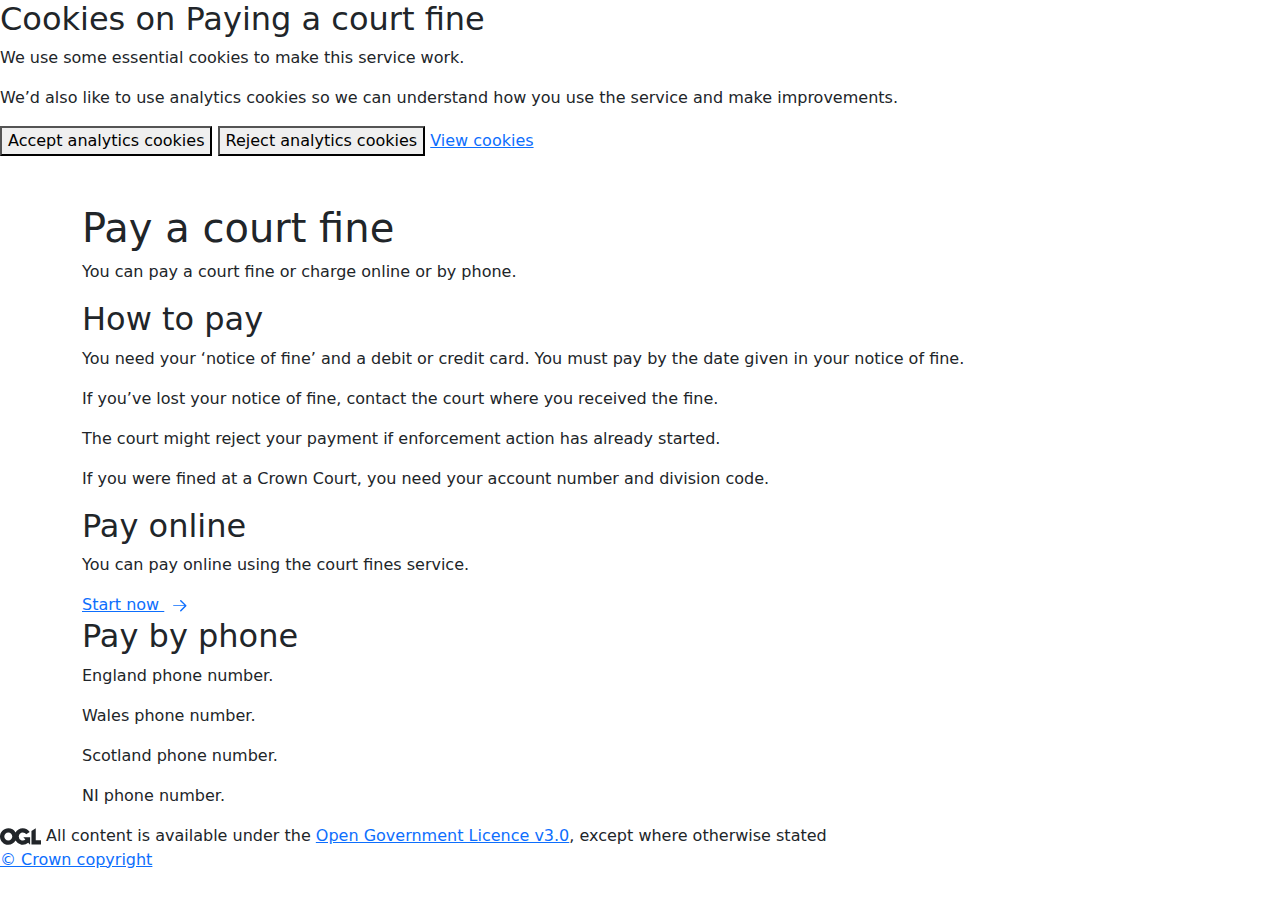
<file: src/main/resources/templates/index.html>
<!DOCTYPE html>
<html xmlns:th="http://www.thymeleaf.org" lang="en">
<head th:inline="text">
    <title th:text="${title}">Pay a court fine</title>
    <meta charset="UTF-8">
    <meta name="viewport" content="width=device-width, initial-scale=1.0">
    <meta http-equiv="X-UA-Compatible" content="ie=edge">
    <title th:text="${title}">Court Fine</title>

    <!-- GOV.UK Design System CSS -->
    <link rel="stylesheet" href="https://assets.publishing.service.gov.uk/government-frontend/govuk-frontend.min.css">

    <!-- Bootstrap CSS -->
    <link href="https://cdn.jsdelivr.net/npm/bootstrap@5.3.3/dist/css/bootstrap.min.css" rel="stylesheet"
          integrity="sha384-QWTKZyjpPEjISv5WaRU9OFeRpok6YctnYmDr5pNlyT2bRjXh0JMhjY6hW+ALEwIH" crossorigin="anonymous">

    <!-- Custom Styles -->
    <link rel="stylesheet" th:href="@{/css/styles.css}">
</head>
<body class="govuk-body">

<!--Cookie banner-->
<div class="govuk-cookie-banner" data-nosnippet role="region" aria-label="Cookies on [name of service]">
    <div class="govuk-cookie-banner__message govuk-width-container">
        <div class="govuk-grid-row">
            <div class="govuk-grid-column-two-thirds">
                <h2 class="govuk-cookie-banner__heading govuk-heading-m">
                    Cookies on Paying a court fine
                </h2>
                <div class="govuk-cookie-banner__content">
                    <p class="govuk-body">We use some essential cookies to make this service work.</p>
                    <p class="govuk-body">We’d also like to use analytics cookies so we can understand how you use the service and make improvements.</p>
                </div>
            </div>
        </div>
        <div class="govuk-button-group">
            <button type="button" class="govuk-button" data-module="govuk-button">
                Accept analytics cookies
            </button>
            <button type="button" class="govuk-button" data-module="govuk-button">
                Reject analytics cookies
            </button>
            <a class="govuk-link" href="#">View cookies</a>
        </div>
    </div>
</div>


<div th:replace="fragments/header :: header"></div>

<!-- Include Navbar -->
<div th:replace="fragments/navbar :: navbar"></div>

<div class="container mt-5 govuk-!-text-colour">
    <h1 class="govuk-heading-xl" th:text="${header} ?: 'Pay a court fine'">Pay a court fine</h1>

    <p class="govuk-body" th:text="${message} ?: 'You can pay a court fine or charge online or by phone.'">
        You can pay a court fine or charge online or by phone.</p>

    <h2 class="govuk-heading-m" th:text="${message} ?: 'How to pay'">How to pay</h2>
    <p class="govuk-body"
       th:text="${message} ?: 'You need your ‘notice of fine’ and a debit or credit card. You must pay by the date given in your notice of fine.'">
        You need your ‘notice of fine’ and a debit or credit card. You must pay by the date given in your notice of
        fine.</p>

    <p class="govuk-body"
       th:text="${message} ?: 'If you’ve lost your notice of fine, contact the court where you received the fine.'">
        If you’ve lost your notice of fine, contact the court where you received the fine.</p>

    <p class="govuk-body"
       th:text="${message} ?: 'The court might reject your payment if enforcement action has already started.'">
        The court might reject your payment if enforcement action has already started.</p>

    <p class="govuk-body"
       th:text="${message} ?: 'If you were fined at a Crown Court, you need your account number and division code.'">
        If you were fined at a Crown Court, you need your account number and division code.</p>

    <h2 class="govuk-heading-m">Pay online</h2>
    <p class="govuk-body">You can pay online using the court fines service.</p>

    <!--  Button-->
    <a th:href="@{/paycourtfine/payonlineenterdetails}" class="govuk-button">
        Start now
        <svg class="ms-2" xmlns="http://www.w3.org/2000/svg" width="16" height="16" fill="currentColor"
             viewBox="0 0 16 16">
            <path fill-rule="evenodd"
                  d="M1 8a.75.75 0 0 1 .75-.75h10.69L8.22 3.28a.75.75 0 0 1 1.06-1.06l5 5a.75.75 0 0 1 0 1.06l-5 5a.75.75 0 0 1-1.06-1.06l4.22-4.22H1.75A.75.75 0 0 1 1 8z"/>
        </svg>
    </a>

<!--    <a th:href="${payOnlineUrl} ?: '#'" role="button" draggable="false" class="govuk-button govuk-button&#45;&#45;start" data-module="govuk-button">-->
<!--        Start now-->
<!--        <svg class="govuk-button__start-icon" xmlns="http://www.w3.org/2000/svg" width="17.5" height="19" viewBox="0 0 33 40" aria-hidden="true" focusable="false">-->
<!--            <path fill="currentColor" d="M0 0h13l20 20-20 20H0l20-20z" />-->
<!--        </svg>-->
<!--    </a>-->

    <h2 class="govuk-heading-m" th:text="${message} ?: 'Pay by phone'">Pay by phone</h2>
    <p class="govuk-body" th:text="${message} ?: 'Telephone: 0300 790 9901 (in England)'">
        England phone number.</p>
    <p class="govuk-body" th:text="${message} ?: 'Telephone: 0300 790 9980 (in Wales)'">
        Wales phone number.</p>
    <p class="govuk-body" th:text="${message} ?: 'Telephone: 0300 790 9982 (in Scotland)'">
        Scotland phone number.</p>
    <p class="govuk-body" th:text="${message} ?: 'Telephone: 0300 790 9984 (in NI)'">
        NI phone number.</p>
</div>

<footer class="govuk-footer">
    <div class="govuk-width-container">
        <div class="govuk-footer__meta">
            <div class="govuk-footer__meta-item govuk-footer__meta-item--grow">
                <svg
                        aria-hidden="true"
                        focusable="false"
                        class="govuk-footer__licence-logo"
                        xmlns="http://www.w3.org/2000/svg"
                        viewBox="0 0 483.2 195.7"
                        height="17"
                        width="41">
                    <path
                            fill="currentColor"
                            d="M421.5 142.8V.1l-50.7 32.3v161.1h112.4v-50.7zm-122.3-9.6A47.12 47.12 0 0 1 221 97.8c0-26 21.1-47.1 47.1-47.1 16.7 0 31.4 8.7 39.7 21.8l42.7-27.2A97.63 97.63 0 0 0 268.1 0c-36.5 0-68.3 20.1-85.1 49.7A98 98 0 0 0 97.8 0C43.9 0 0 43.9 0 97.8s43.9 97.8 97.8 97.8c36.5 0 68.3-20.1 85.1-49.7a97.76 97.76 0 0 0 149.6 25.4l19.4 22.2h3v-87.8h-80l24.3 27.5zM97.8 145c-26 0-47.1-21.1-47.1-47.1s21.1-47.1 47.1-47.1 47.2 21 47.2 47S123.8 145 97.8 145" />
                </svg>
                <span class="govuk-footer__licence-description">
          All content is available under the
          <a
                  class="govuk-footer__link"
                  href="https://www.nationalarchives.gov.uk/doc/open-government-licence/version/3/"
                  rel="license">Open Government Licence v3.0</a>, except where otherwise stated
        </span>
            </div>
            <div class="govuk-footer__meta-item">
                <a
                        class="govuk-footer__link govuk-footer__copyright-logo"
                        href="https://www.nationalarchives.gov.uk/information-management/re-using-public-sector-information/uk-government-licensing-framework/crown-copyright/">
                    © Crown copyright
                </a>
            </div>
        </div>
    </div>
</footer>

<script src="https://cdn.jsdelivr.net/npm/bootstrap@5.3.3/dist/js/bootstrap.bundle.min.js"
        integrity="sha384-YvpcrYf0tY3lHB60NNkmXc5s9fDVZLESaAA55NDzOxhy9GkcIdslK1eN7N6jIeHz"
        crossorigin="anonymous"></script>

</body>
</html>
</file>
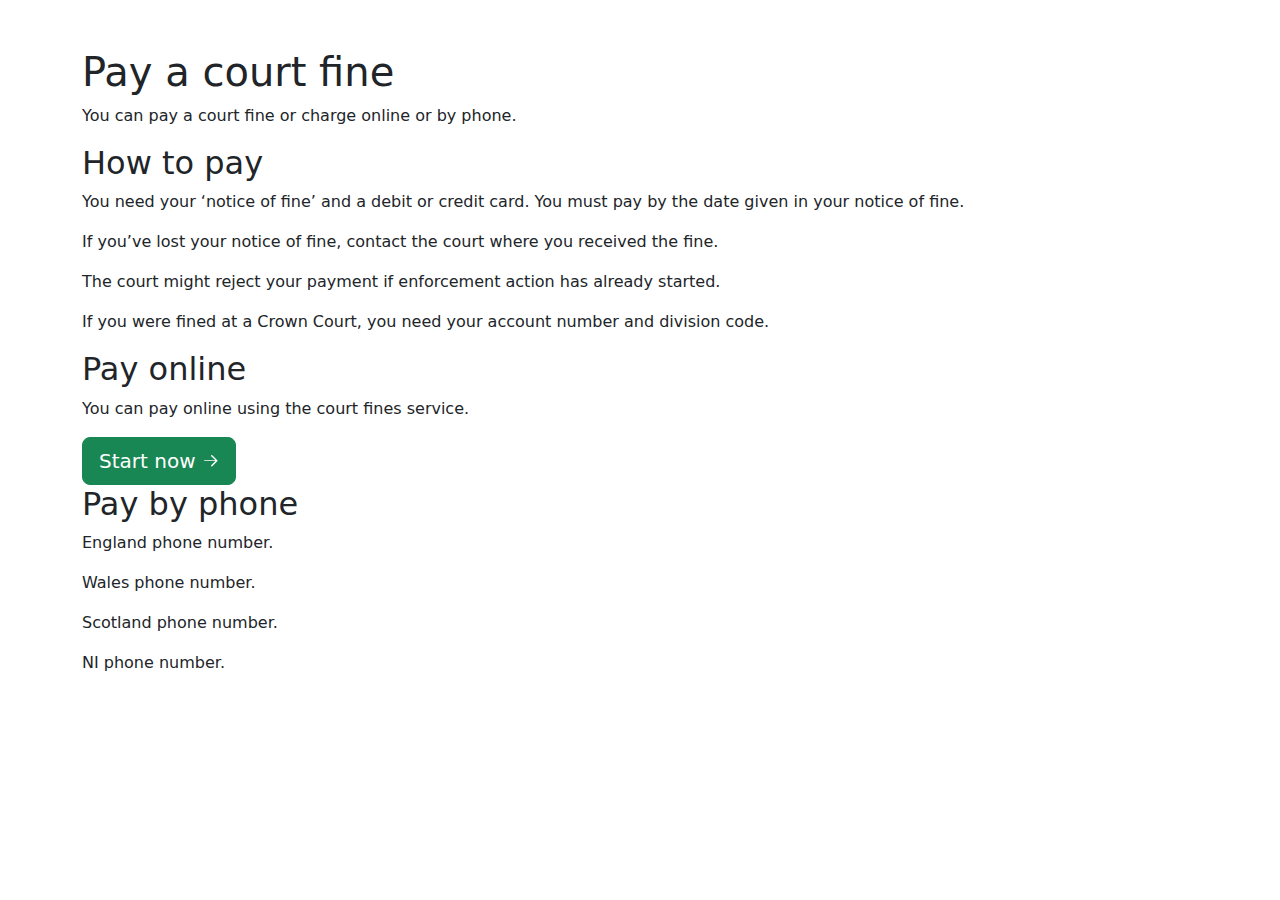
<file: src/main/resources/templates/fragments/enterDetails.html>
<!DOCTYPE html>
<html xmlns:th="http://www.thymeleaf.org" lang="en">
<head>
  <meta charset="UTF-8">
  <meta name="viewport" content="width=device-width, initial-scale=1.0">
  <meta http-equiv="X-UA-Compatible" content="ie=edge">
  <title th:text="${title}">Enter details</title>

  <!-- GOV.UK Design System CSS -->
  <link rel="stylesheet" href="https://assets.publishing.service.gov.uk/government-frontend/govuk-frontend.min.css">

  <!-- Bootstrap CSS -->
  <link href="https://cdn.jsdelivr.net/npm/bootstrap@5.3.3/dist/css/bootstrap.min.css" rel="stylesheet"
        integrity="sha384-QWTKZyjpPEjISv5WaRU9OFeRpok6YctnYmDr5pNlyT2bRjXh0JMhjY6hW+ALEwIH" crossorigin="anonymous">

  <!-- Custom Styles -->
  <link rel="stylesheet" th:href="@{/css/styles.css}">
</head>
<body class="govuk-body">

<!-- Include Navbar -->
<div th:replace="fragments/navbar :: navbar"></div>


<!--Heading and body-->

<div class="container mt-5 govuk-!-text-colour">
  <h1 class="govuk-heading-xl" th:text="${header} ?: 'Pay a court fine'">Pay a court fine</h1>

  <p class="govuk-body" th:text="${message} ?: 'You can pay a court fine or charge online or by phone.'">
    You can pay a court fine or charge online or by phone.</p>

  <h2 class="govuk-heading-m" th:text="${message} ?: 'How to pay'">How to pay</h2>
  <p class="govuk-body"
     th:text="${message} ?: 'You need your ‘notice of fine’ and a debit or credit card. You must pay by the date given in your notice of fine.'">
    You need your ‘notice of fine’ and a debit or credit card. You must pay by the date given in your notice of
    fine.</p>

  <p class="govuk-body"
     th:text="${message} ?: 'If you’ve lost your notice of fine, contact the court where you received the fine.'">
    If you’ve lost your notice of fine, contact the court where you received the fine.</p>

  <p class="govuk-body"
     th:text="${message} ?: 'The court might reject your payment if enforcement action has already started.'">
    The court might reject your payment if enforcement action has already started.</p>

  <p class="govuk-body"
     th:text="${message} ?: 'If you were fined at a Crown Court, you need your account number and division code.'">
    If you were fined at a Crown Court, you need your account number and division code.</p>

  <h2 class="govuk-heading-m">Pay online</h2>
  <p class="govuk-body">You can pay online using the court fines service.</p>

  <!--  Button-->
  <a th:href="${payOnlineUrl} ?: '#'" class="btn btn-success btn-lg d-inline-flex align-items-center">
    Start now
    <svg class="ms-2" xmlns="http://www.w3.org/2000/svg" width="16" height="16" fill="currentColor"
         viewBox="0 0 16 16">
      <path fill-rule="evenodd"
            d="M1 8a.75.75 0 0 1 .75-.75h10.69L8.22 3.28a.75.75 0 0 1 1.06-1.06l5 5a.75.75 0 0 1 0 1.06l-5 5a.75.75 0 0 1-1.06-1.06l4.22-4.22H1.75A.75.75 0 0 1 1 8z"/>
    </svg>
  </a>

  <!--    <a th:href="${payOnlineUrl} ?: '#'" role="button" draggable="false" class="govuk-button govuk-button&#45;&#45;start" data-module="govuk-button">-->
  <!--        Start now-->
  <!--        <svg class="govuk-button__start-icon" xmlns="http://www.w3.org/2000/svg" width="17.5" height="19" viewBox="0 0 33 40" aria-hidden="true" focusable="false">-->
  <!--            <path fill="currentColor" d="M0 0h13l20 20-20 20H0l20-20z" />-->
  <!--        </svg>-->
  <!--    </a>-->

  <h2 class="govuk-heading-m" th:text="${message} ?: 'Pay by phone'">Pay by phone</h2>
  <p class="govuk-body" th:text="${message} ?: 'Telephone: 0300 790 9901 (in England)'">
    England phone number.</p>
  <p class="govuk-body" th:text="${message} ?: 'Telephone: 0300 790 9980 (in Wales)'">
    Wales phone number.</p>
  <p class="govuk-body" th:text="${message} ?: 'Telephone: 0300 790 9982 (in Scotland)'">
    Scotland phone number.</p>
  <p class="govuk-body" th:text="${message} ?: 'Telephone: 0300 790 9984 (in NI)'">
    NI phone number.</p>
</div>


<script src="https://cdn.jsdelivr.net/npm/bootstrap@5.3.3/dist/js/bootstrap.bundle.min.js"
        integrity="sha384-YvpcrYf0tY3lHB60NNkmXc5s9fDVZLESaAA55NDzOxhy9GkcIdslK1eN7N6jIeHz"
        crossorigin="anonymous"></script>

</body>
</html>
</file>
